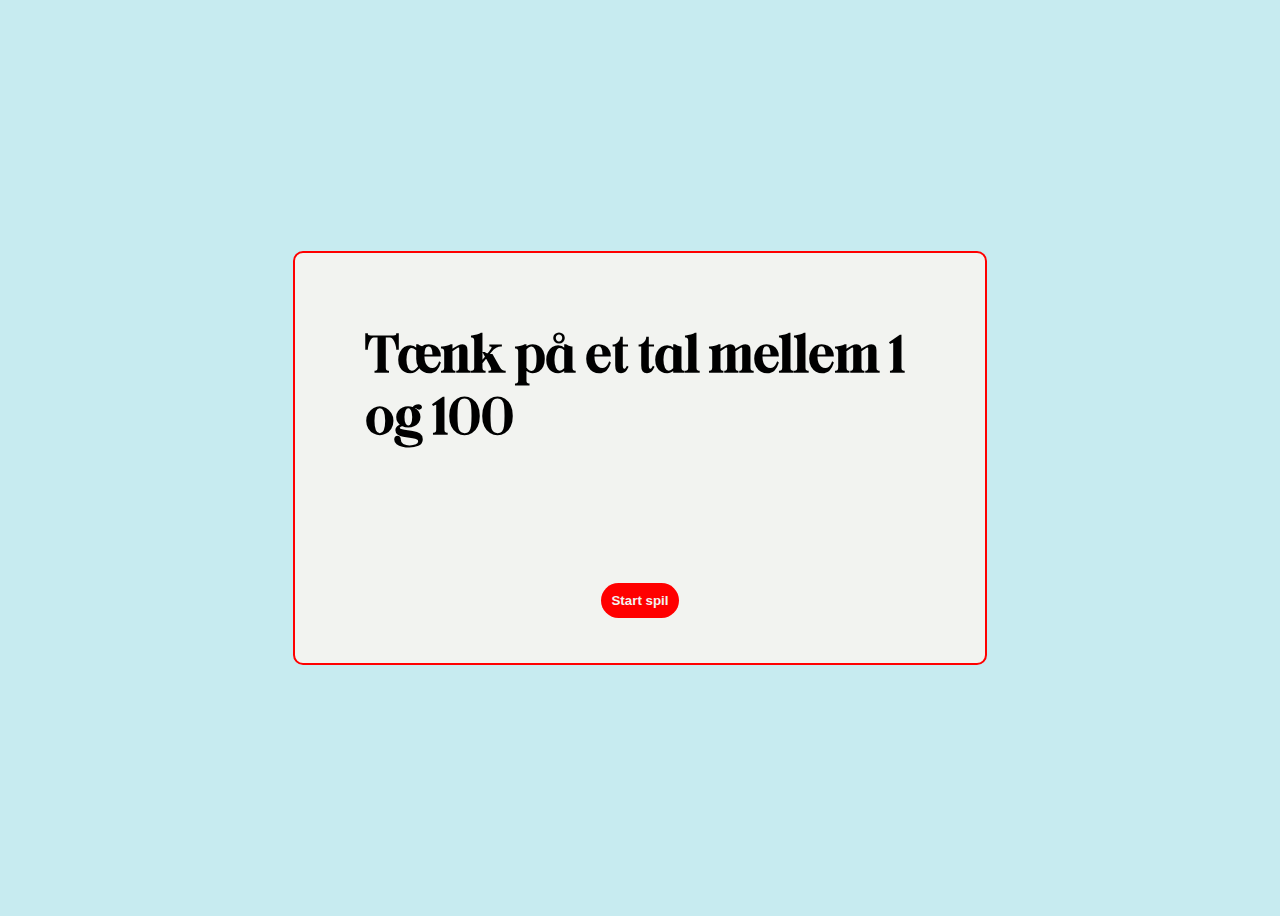
<file: gaet_et_tal_ombyttet/index.html>
<!DOCTYPE html>
<html lang="en">
<head>
    <meta charset="UTF-8">
    <meta name="viewport" content="width=device-width, initial-scale=1.0">
    <title>Gæt et tal, ombyttet</title>
    <link rel="stylesheet" href="styles.css">
</head>
<body>
    <main>
    <section>
        <h1>Tænk på et tal mellem 1 og 100</h1>
        <h2 id="compGæt"></h2>
        <p id="forsøg"></p>
        <div>
            <button id="hojt">For højt!</button>
            <button id="lavt">For lavt!</button>
            <button id="korrekt">Korrekt!</button>
        </div>
        <button id="start">Start spil</button>
        <button class="hidden" id="genstart">Genstart</button>
        
    </section>
    </main>
    <script src="script.js"></script>
</body>
</html>
</file>
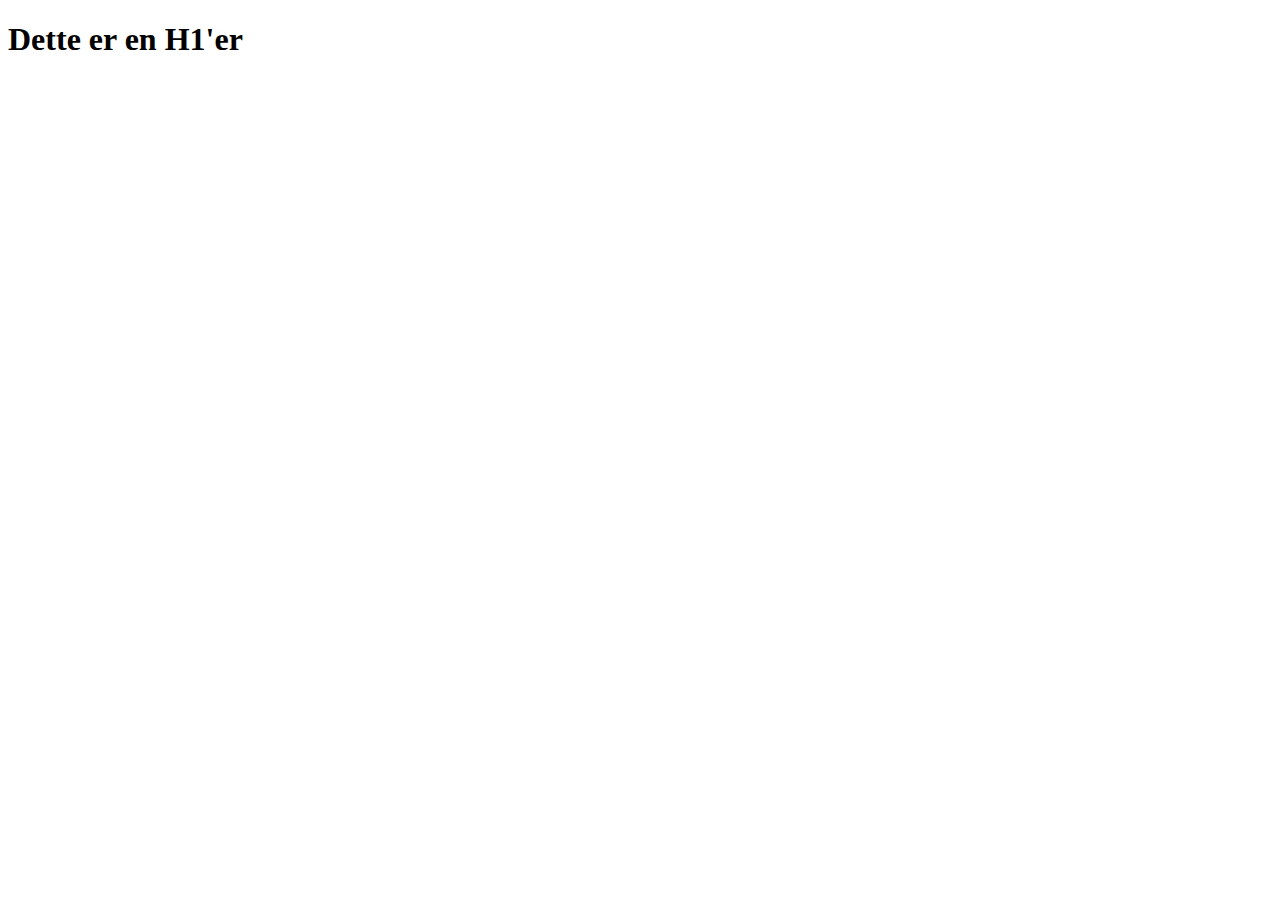
<file: modules/index.html>
<!DOCTYPE html>
<html lang="en">
<head>
    <meta charset="UTF-8">
    <meta name="viewport" content="width=device-width, initial-scale=1.0">
    <title>Document</title>
    <script type="module" src="script.js"></script>
</head>
<body>
    <h1></h1>
</body>
</html>
</file>
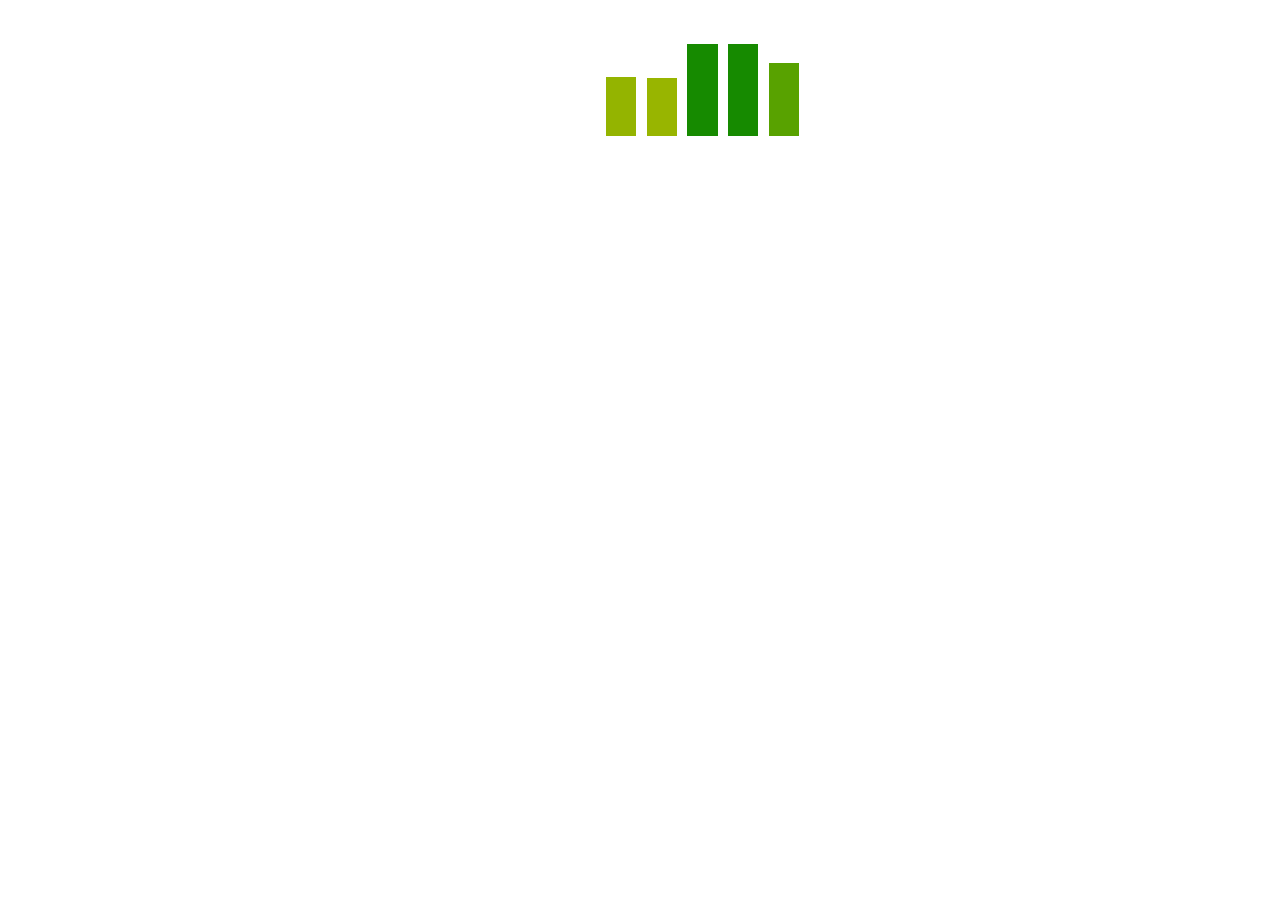
<file: exercises/bar_chart/index.html>
<!DOCTYPE html>
<html lang="en">

<head>
    <meta charset="UTF-8">
    <meta name="viewport" content="width=device-width, initial-scale=1.0">
    <title>Document</title>
    <link rel="stylesheet" href="style.css">
    <script type="module" src="script.js"></script>
</head>

<body>
    <ul>
        <li></li>
        <li></li>
        <li></li>
        <li></li>
        <li></li>
        <li></li>
        <li></li>
        <li></li>
        <li></li>
        <li></li>
        <li></li>
        <li></li>
        <li></li>
        <li></li>
        <li></li>
        <li></li>
        <li></li>
        <li></li>
        <li></li>
        <li></li>
    </ul>


</body>

</html>
</file>
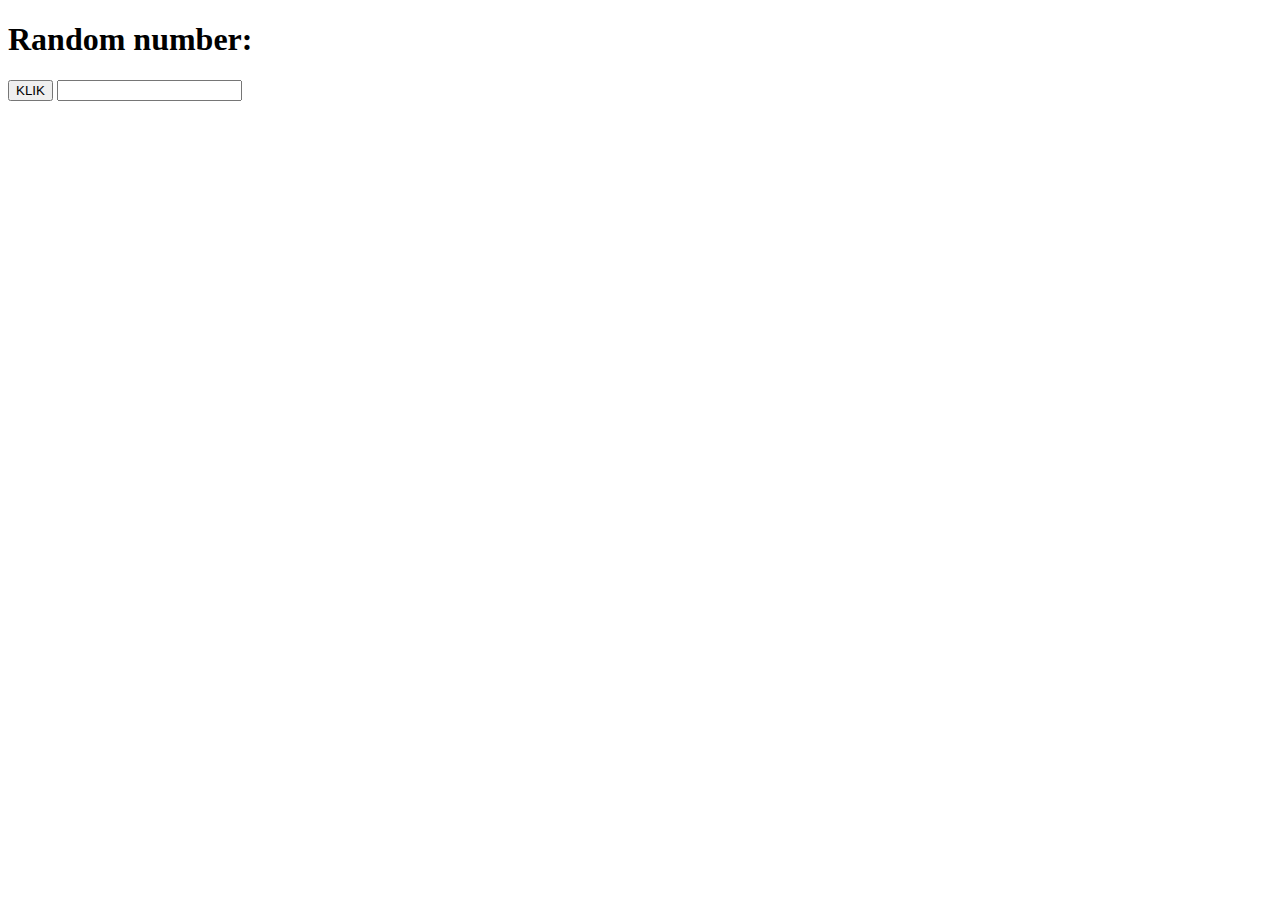
<file: exercises/random_number/index.html>
<!DOCTYPE html>
<html lang="en">
<head>
    <meta charset="UTF-8">
    <meta name="viewport" content="width=device-width, initial-scale=1.0">
    <title>Document</title>
</head>
<body>
    <main>
        <h1 class="h1">Random number: </h1>
        <p></p>
        <button>KLIK</button>
        <input type="text" name="" class="userNumber">
    </main>
</body>
<script src="js.js"></script>
</html>
</file>
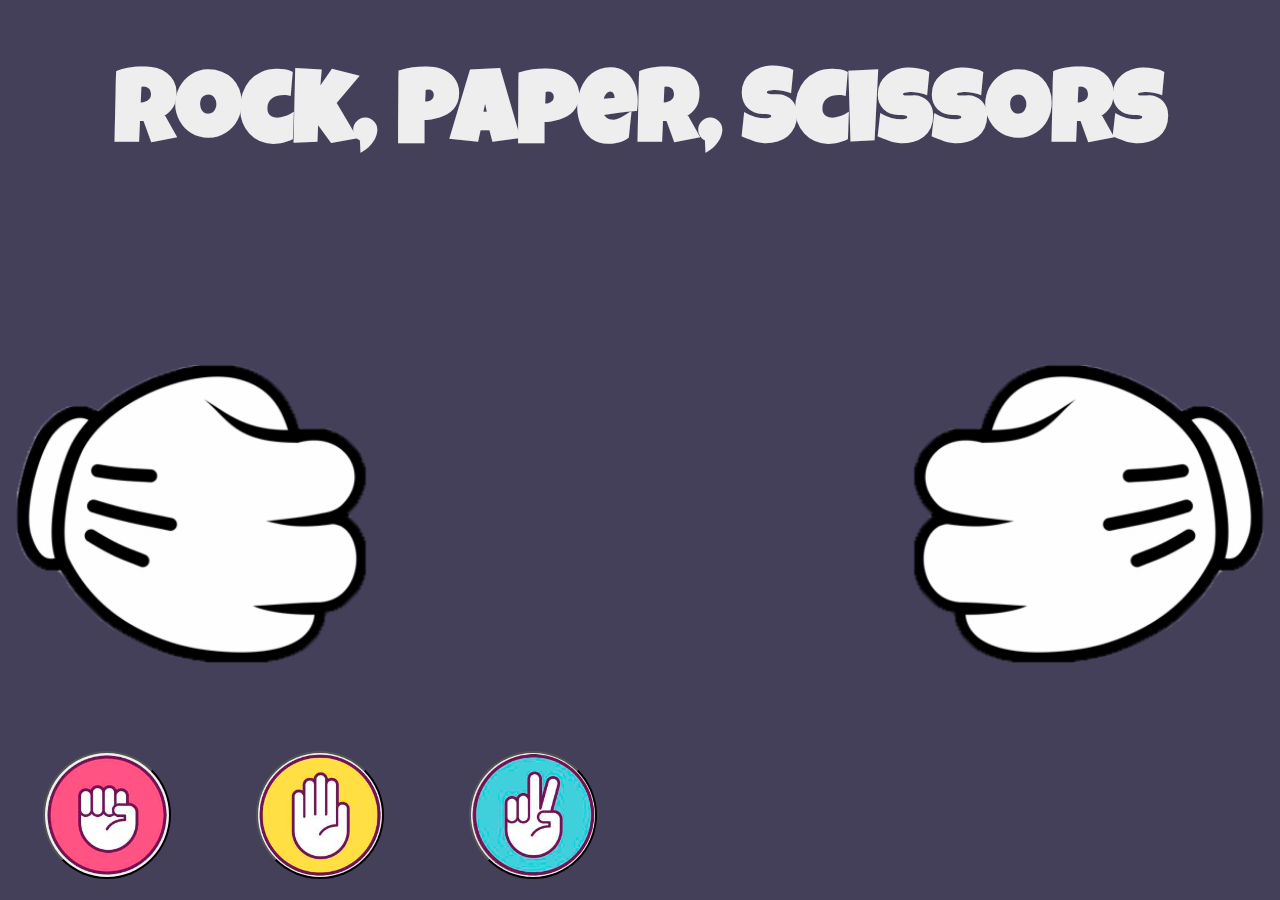
<file: exercises/rockpaperscissors/index.html>
<!DOCTYPE html>
<html lang="en">
<head>
  <meta charset="UTF-8">
  <meta name="viewport" content="width=device-width, initial-scale=1.0">
  <meta http-equiv="X-UA-Compatible" content="ie=edge">
  <title>Rock, Paper, Scissors</title>
  <link href="https://fonts.googleapis.com/css?family=Luckiest+Guy&display=swap" rel="stylesheet"> 
  <link rel="stylesheet" href="styles.css">
</head>
<body>
  <h1>Rock, Paper, Scissors</h1>

  <div id="gamefield">
    <div id="player1" class="player"></div>
    <div id="player2" class="player"></div>
    <div id="texts">
      <div id="lose" class="hidden"><h1>
        You lose
      </h1></div>
      <div id="win" class="hidden"><h1>
        You win
      </h1></div>
      <div id="draw" class="hidden"><h1>
        It's a draw
      </h1></div>
    </div>
  </div>

  <div id="buttons">
    <button class="rock"></button>
    <button class="paper"></button>
    <button class="scissors"></button>
  </div>
<script src="script.js"></script>
</body>
</html>
</file>
<file: gaet_et_tal_ombyttet/styles.css>
@font-face {
    font-family: vultura;
    src: url(fonts/Vultura\ Regular.woff);
}
body{background-color: #C7EBF0;height: 100vh;
    display: flex;
    flex-direction: column;
    align-items: center;
    justify-content: center;}

main{
}

section {
    display: flex;
    flex-direction: column;
    justify-content: center;
    align-items: center;
    background-color: #F2F3F0;
    border: solid 2px red;
    border-radius: 10px;
    padding: 70px;
    width: 550px;
    height: 270px;
    font-size: 26px;
    
}

h1{font-family: vultura;}

h2{color: #432818;
font-size: 24px;}

.hidden{
    display: none;
}

#start, #genstart{background-color: red;
color: #F2F3F0;
font-weight: 600;
border: none;
border-radius: 20px;
padding: 10px;
margin: 10px;
}

#korrekt, #hojt, #lavt{
    background-color: #F2F3F0;
    border: solid 1px #432818;
    border-radius: 20px;
    padding: 10px;
    border-style: #432818;
}
</file>
<file: exercises/bar_chart/style.css>
ul {
    list-style: none;
    display: flex;
    align-items: flex-end;
    gap: 1ch;
    block-size: 100px;
    padding: 0;
    margin: 0;
}

li {
    /* --height: 40; */
    inline-size: 3ch;
    height: calc(var(--height) * 1px);
    background: color-mix(in hsl, red, green calc(var(--height) * 1%));
}

* {
    box-sizing: border-box;
}

body {
    font-family: system-ui;
    line-height: 1.5;
    margin: 0;
    padding: 2rlh;
}
</file>
<file: exercises/rockpaperscissors/styles.css>
body {
  margin: 0;
  background-color: #444059;
  font-family: 'Luckiest Guy', cursive;
  color: #eee;
}

h1 {
  text-align: center;
  font-size: 8vw;
}

#gamefield {
  position: relative;
  overflow: hidden;
  display: flex;
  justify-content: space-between;
}

#player1 {
  --rot: 1;
}

#player2 {
  --rot: -1;
}

.player {
  transform: scale(var(--rot),1);
  width: 40vw;
  height: 40vw;
  background-size: 100%;
  background-image: url(hand_rock.png);
}

.player.rock {
  background-image: url(hand_rock.png);
}

.player.paper {
  background-image: url(hand_paper.png);
}

.player.scissors {
  background-image: url(hand_scissors.png);
}

.player.shake {
  background-image: url(hand_rock.png);
  transform-origin: left center;
  animation: shake 1.8s ease-in 1 forwards;
}

@keyframes shake {
  0% {
    transform: scale(var(--rot),1) translateX(calc((var(--rot) - 1) * 50%)) rotate(0deg);
  }
  16% {
    transform: scale(var(--rot),1) translateX(calc((var(--rot) - 1) * 50%)) rotate(-40deg);
  }
  24% {
    transform: scale(var(--rot),1) translateX(calc((var(--rot) - 1) * 50%)) rotate(5deg);
  }
  32% {
    transform: scale(var(--rot),1) translateX(calc((var(--rot) - 1) * 50%)) rotate(0deg);
  }
  48% {
    transform: scale(var(--rot),1) translateX(calc((var(--rot) - 1) * 50%)) rotate(-40deg);
  }
  56% {
    transform: scale(var(--rot),1) translateX(calc((var(--rot) - 1) * 50%)) rotate(5deg);
  }
  64% {
    transform: scale(var(--rot),1) translateX(calc((var(--rot) - 1) * 50%)) rotate(0deg);
  }
  80% {
    transform: scale(var(--rot),1) translateX(calc((var(--rot) - 1) * 50%)) rotate(-40deg);
  }
  96% {
    transform: scale(var(--rot),1) translateX(calc((var(--rot) - 1) * 50%)) rotate(5deg);
  }
  100% {
    transform: scale(var(--rot),1) translateX(calc((var(--rot) - 1) * 50%)) rotate(0deg);
  }
}

#texts {
  position: absolute;
  width: 100%;
  margin-top: 10vw;
  pointer-events: none;
}

#texts h1 {
  color: #ffde53;
  text-shadow: 4px 4px 1px red, -4px -4px 1px red, 4px -4px 1px red, -4px 4px 1px red;
}

.hidden {
  display: none;
}

#buttons {
  display: flex;
  justify-content: space-around;
  max-width: 50vw;
}

#buttons.disabled button {
  filter: grayscale(100%) brightness(.75);
}

#buttons button {
  background-size: 100%;
  border-radius: 10vw;
  width: 10vw;
  height: 10vw;
  transition: filter .8s;
}

button.rock {
  background-image: url(button_rock.png);
}

button.paper {
  background-image: url(button_paper.png);
}

button.scissors {
  background-image: url(button_scissors.png);
}
</file>
